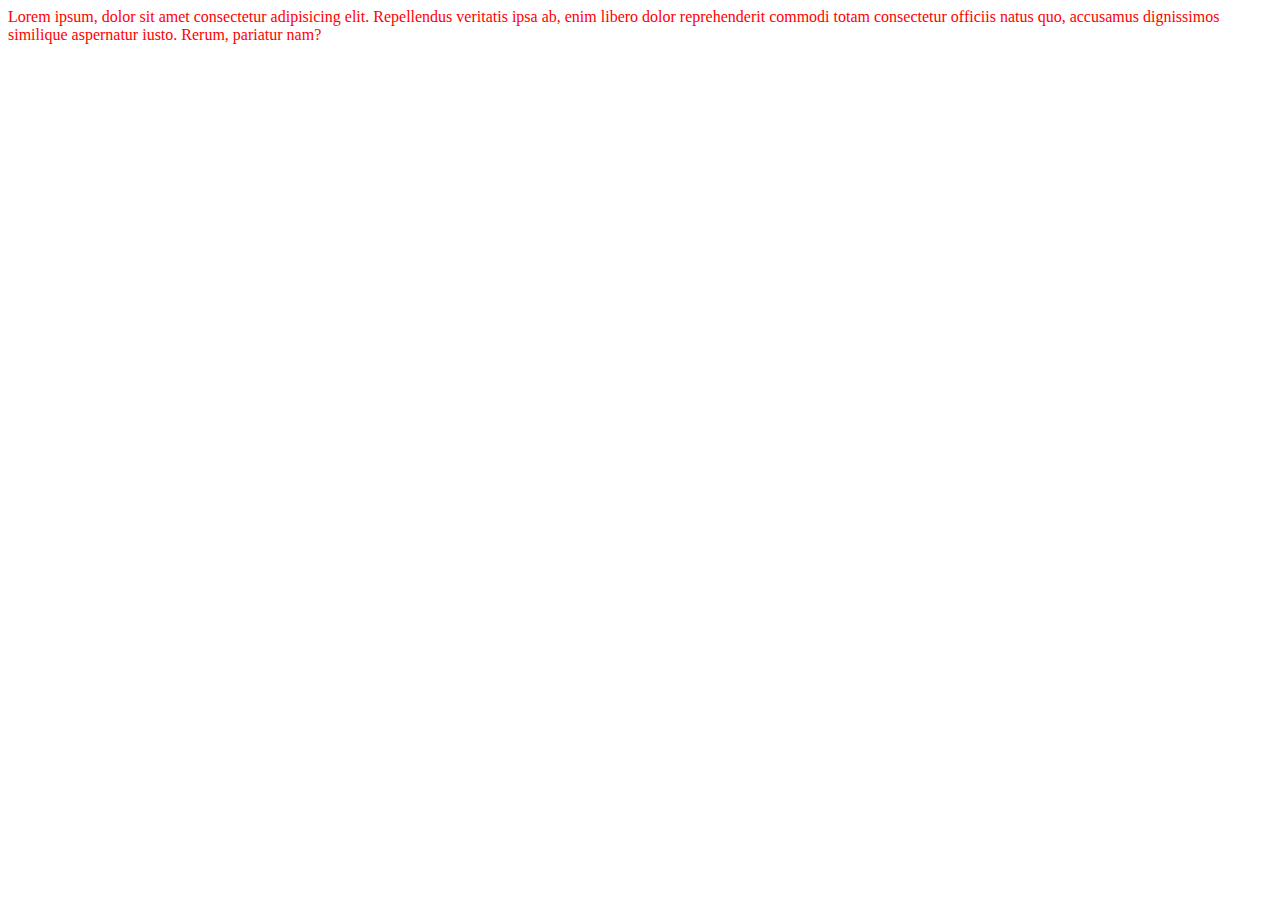
<file: clase6/index.html>
<!DOCTYPE html>
<html lang="en">
<head>
    <meta charset="UTF-8">
    <meta name="viewport" content="width=device-width, initial-scale=1.0">
    <link rel="stylesheet" href="style.css">
    <title>Document</title>
</head>
<body>
    <div class="main">
            Lorem ipsum, dolor sit amet consectetur adipisicing elit. Repellendus veritatis ipsa ab, enim libero dolor reprehenderit 
            commodi totam consectetur officiis natus quo, accusamus dignissimos similique aspernatur iusto. Rerum, pariatur nam?
    </div>
</body>
</html>
</file>
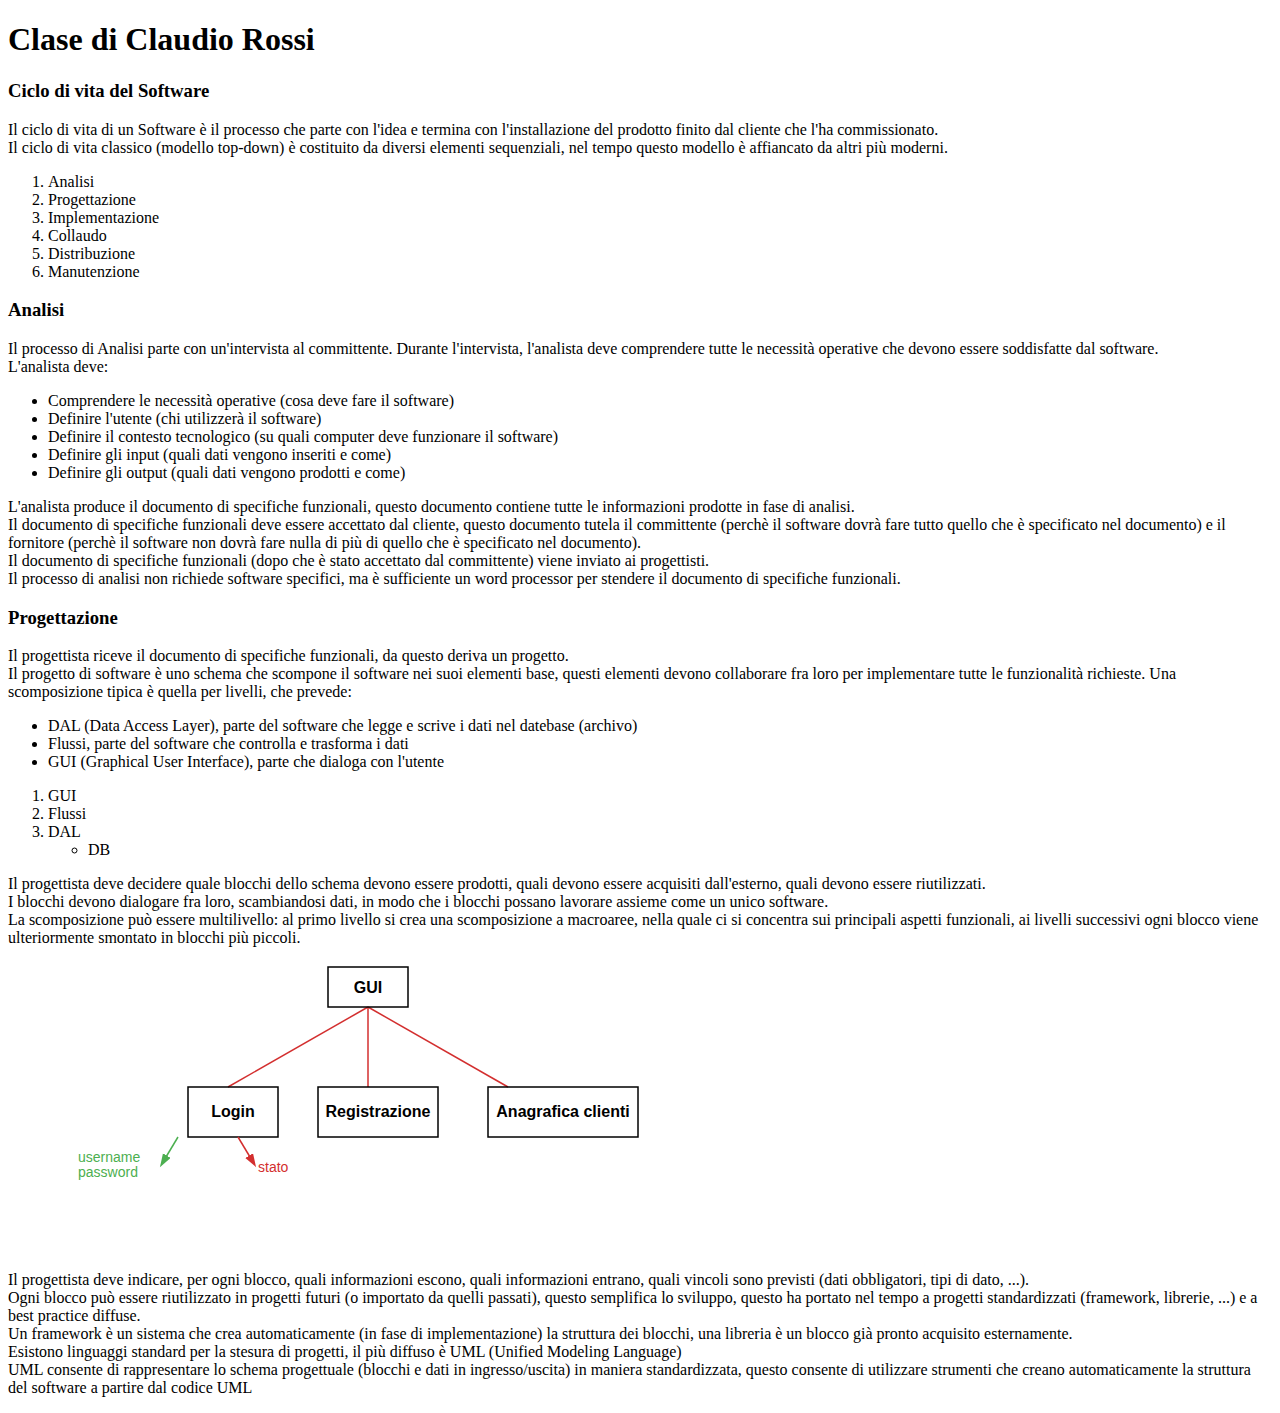
<file: clase1.html>
<!DOCTYPE html>
<html lang="es">
<head>
    <title>Document</title>
</head>
<body>
    <header>
        <h1 class="cabecera">Clase di Claudio Rossi</h1>
    </header>
    <h3 class="titulos">Ciclo di vita del Software</h3>
    <p class="texto">
        Il ciclo di vita di un Software è il processo che parte con l'idea e termina con l'installazione del prodotto finito dal cliente che l'ha commissionato. <br>
        Il ciclo di vita classico (modello top-down) è costituito da diversi elementi sequenziali, nel tempo questo modello è affiancato da altri più moderni.
    </p>
    <ol>
        <li>Analisi</li>
        <li>Progettazione</li>
        <li>Implementazione</li>
        <li>Collaudo</li>
        <li>Distribuzione</li>
        <li>Manutenzione</li>
    </ol>   
    <h3 class="titulos">Analisi</h3>
    <p class="texto">
        Il processo di Analisi parte con un'intervista al committente. Durante l'intervista, l'analista deve comprendere tutte le necessità operative che devono essere soddisfatte dal software. <br>
        L'analista deve:
    </p>
    <ul>
        <li>Comprendere le necessità operative (cosa deve fare il software)</li>
        <li>Definire l'utente (chi utilizzerà il software)</li>
        <li>Definire il contesto tecnologico (su quali computer deve funzionare il software)</li>
        <li>Definire gli input (quali dati vengono inseriti e come)</li>
        <li>Definire gli output (quali dati vengono prodotti e come)</li>
    </ul>
    <p class="texto">
        L'analista produce il documento di specifiche funzionali, questo documento contiene tutte le informazioni prodotte in fase di analisi. <br>
        Il documento di specifiche funzionali deve essere accettato dal cliente, questo documento tutela il committente 
        (perchè il software dovrà fare tutto quello che è specificato nel documento) e il fornitore (perchè il software non dovrà fare nulla di più di quello che è specificato nel documento). <br>
        Il documento di specifiche funzionali (dopo che è stato accettato dal committente) viene inviato ai progettisti. <br>
        Il processo di analisi non richiede software specifici, ma è sufficiente un word processor per stendere il documento di specifiche funzionali. <br>
    </p>
    <h3 class="titulos">Progettazione</h3>
    <p class="texto">
        Il progettista riceve il documento di specifiche funzionali, da questo deriva un progetto. <br>
        Il progetto di software è uno schema che scompone il software nei suoi elementi base, questi elementi devono collaborare fra loro per implementare tutte le funzionalità richieste. 
        Una scomposizione tipica è quella per livelli, che prevede:
    </p>
    <ul>
        <li>DAL (Data Access Layer), parte del software che legge e scrive i dati nel datebase (archivo)</li>
        <li>Flussi, parte del software che controlla e trasforma i dati</li>
        <li>GUI (Graphical User Interface), parte che dialoga con l'utente</li>
    </ul>
    <ol>
        <li>GUI</li>
        <li>Flussi</li>
        <li>DAL
            <ul>
                <li>DB</li>
            </ul>
        </li>
    </ol>
    <p>
        Il progettista deve decidere quale blocchi dello schema devono essere prodotti, quali devono essere acquisiti dall'esterno, quali devono essere riutilizzati. <br>
        I blocchi devono dialogare fra loro, scambiandosi dati, in modo che i blocchi possano lavorare assieme come un unico software. <br>
        La scomposizione può essere multilivello: al primo livello si crea una scomposizione a macroaree, 
        nella quale ci si concentra sui principali aspetti funzionali, ai livelli successivi ogni blocco viene ulteriormente smontato in blocchi più piccoli. <br>
        <svg
            xmlns="http://www.w3.org/2000/svg"
            width="720"
            height="320"
            viewBox="0 0 720 320"
            style="background:#FFFFFF"
            >
            <!-- Líneas de conexión -->
            <line x1="360" y1="60" x2="220" y2="140" stroke="#d32f2f" stroke-width="1.5" />
            <line x1="360" y1="60" x2="500" y2="140" stroke="#d32f2f" stroke-width="1.5" />
            <line x1="360" y1="60" x2="360" y2="140" stroke="#d32f2f" stroke-width="1.5" />

            <!-- Cuadro superior: GUI -->
            <rect x="320" y="20" width="80" height="40" fill="none" stroke="#000" stroke-width="1.5" />
            <text x="360" y="46" font-size="16" text-anchor="middle" font-family="Arial" font-weight="bold">
                GUI
            </text>

            <!-- Cuadro izquierdo: Login -->
            <rect x="180" y="140" width="90" height="50" fill="none" stroke="#000" stroke-width="1.5" />
            <text x="225" y="170" font-size="16" text-anchor="middle" font-family="Arial" font-weight="bold">
                Login
            </text>

            <!-- Cuadro central: Registrazione -->
            <rect x="310" y="140" width="120" height="50" fill="none" stroke="#000" stroke-width="1.5" />
            <text x="370" y="170" font-size="16" text-anchor="middle" font-family="Arial" font-weight="bold">
                Registrazione
            </text>

            <!-- Cuadro derecho: Anagrafica clienti -->
            <rect x="480" y="140" width="150" height="50" fill="none" stroke="#000" stroke-width="1.5" />
            <text x="555" y="170" font-size="16" text-anchor="middle" font-family="Arial" font-weight="bold">
                Anagrafica clienti
            </text>

            <!-- Flecha roja "stato" -->
            <line x1="230" y1="190" x2="245" y2="215" stroke="#d32f2f" stroke-width="1.5" marker-end="url(#arrow-red)" />
            <text x="250" y="225" font-size="14" font-family="Arial" fill="#d32f2f">stato</text>

            <!-- Flecha verde "username / password" -->
            <line x1="170" y1="190" x2="155" y2="215" stroke="#4caf50" stroke-width="1.5" marker-end="url(#arrow-green)" />
            <text x="70" y="215" font-size="14" font-family="Arial" fill="#4caf50">username</text>
            <text x="70" y="230" font-size="14" font-family="Arial" fill="#4caf50">password</text>

            <!-- Definiciones de flechas -->
            <defs>
                <marker id="arrow-red" markerWidth="10" markerHeight="10" refX="5" refY="3" orient="auto" markerUnits="strokeWidth">
                <path d="M0,0 L0,6 L9,3 z" fill="#d32f2f" />
                </marker>
                <marker id="arrow-green" markerWidth="10" markerHeight="10" refX="5" refY="3" orient="auto" markerUnits="strokeWidth">
                <path d="M0,0 L0,6 L9,3 z" fill="#4caf50" />
                </marker>
            </defs> 
            <br>
    </svg>

        Il progettista deve indicare, per ogni blocco, quali informazioni escono, quali informazioni entrano, quali vincoli sono previsti (dati obbligatori, tipi di dato, ...). <br>
        Ogni blocco può essere riutilizzato in progetti futuri (o importato da quelli passati), questo semplifica lo sviluppo, questo ha portato nel tempo a progetti standardizzati (framework, librerie, ...) e 
        a best practice diffuse. <br>
        Un framework è un sistema che crea automaticamente (in fase di implementazione) la struttura dei blocchi, una libreria è un blocco già pronto acquisito esternamente. <br>
        Esistono linguaggi standard per la stesura di progetti, il più diffuso è UML (Unified Modeling Language) <br>
        UML consente di rappresentare lo schema progettuale (blocchi e dati in ingresso/uscita) in maniera standardizzata, 
        questo consente di utilizzare strumenti che creano automaticamente la struttura del software a partire dal codice UML
    </p>
    
</body>
</html>
</file>
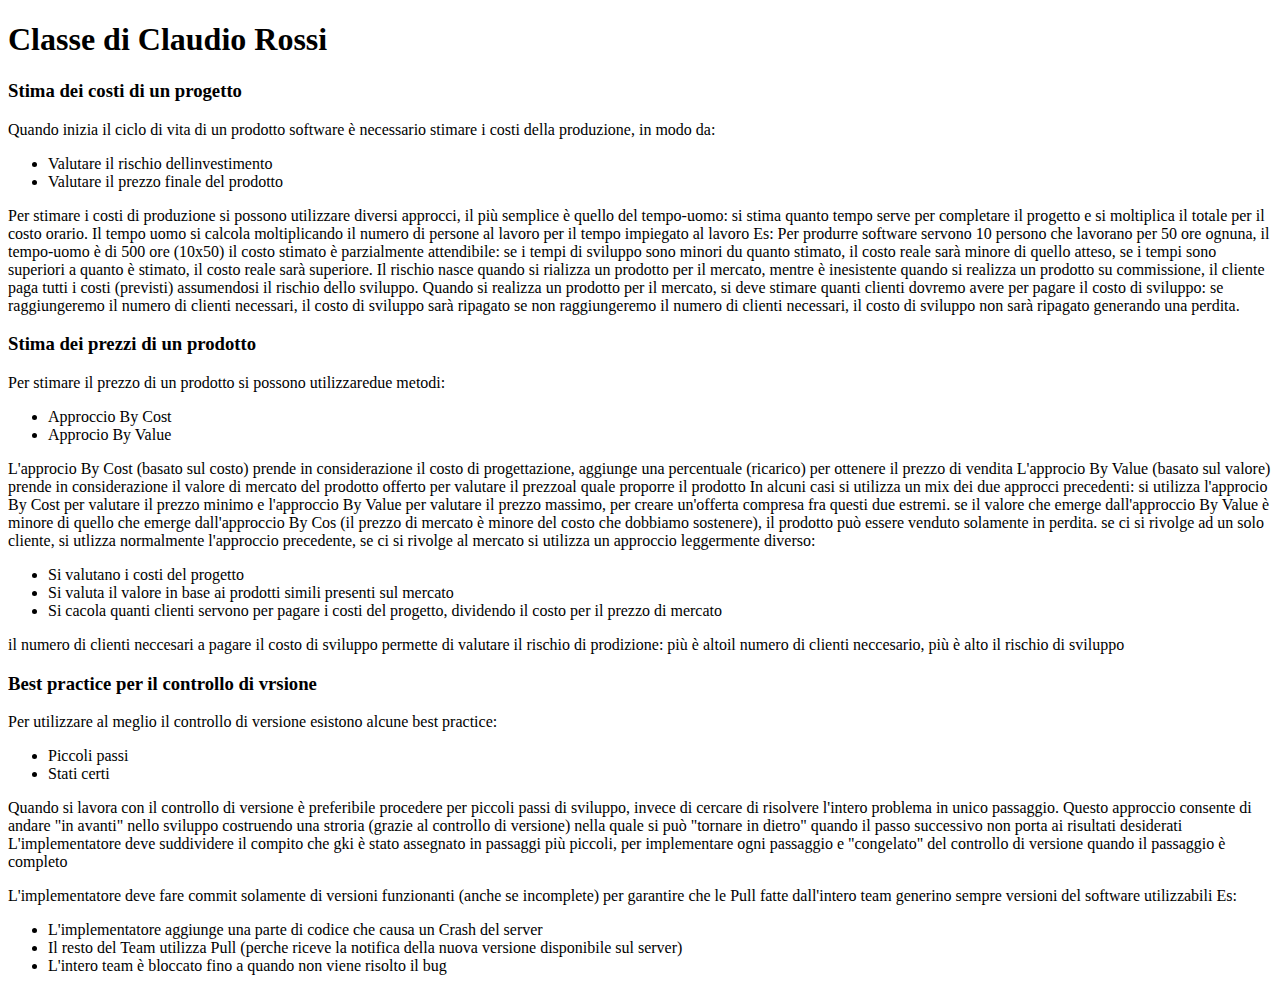
<file: clase7/clase7.html>
<!DOCTYPE html>
<html lang="en">
<head>
    <meta charset="UTF-8">
    <meta name="viewport" content="width=device-width, initial-scale=1.0">
    <title>Document</title>
</head>
<body>
    <h1>Classe di Claudio Rossi</h1>
    <h3 class="titulos">Stima dei costi di un progetto</h3>
    <p>
        Quando inizia il ciclo di vita di un prodotto software è necessario stimare i costi della produzione, in modo da:
    </p>
    <ul>
        <li>Valutare il rischio dellinvestimento</li>
        <li>Valutare il prezzo finale del prodotto</li>
    </ul>
    <p>
        Per stimare i costi di produzione si possono utilizzare diversi approcci, il più semplice è quello del tempo-uomo: si stima quanto tempo serve 
        per completare il progetto e si moltiplica il totale per il costo orario.
        Il tempo uomo si calcola moltiplicando il numero di persone al lavoro per il tempo impiegato al lavoro 
        Es:
        Per produrre software servono 10 persono che lavorano per 50 ore ognuna, il tempo-uomo è di 500 ore (10x50)
        il costo stimato è parzialmente attendibile: se i tempi di sviluppo sono minori du quanto stimato, il costo reale sarà minore
        di quello atteso, se i tempi sono superiori a quanto è stimato, il costo reale sarà superiore.
        Il rischio nasce quando si rializza un prodotto per il mercato, mentre è inesistente quando si realizza un prodotto 
        su commissione, il cliente paga tutti i costi (previsti) assumendosi il rischio dello sviluppo.
        Quando si realizza un prodotto per il mercato, si deve stimare quanti clienti dovremo avere per pagare il costo di sviluppo: se raggiungeremo
        il numero di clienti necessari, il costo di sviluppo sarà ripagato se non raggiungeremo il numero di clienti necessari, il costo di sviluppo 
        non sarà ripagato generando una perdita.
        </p>
        <h3 class="titulos">Stima dei prezzi di un prodotto</h3>
        <p>
            Per stimare il prezzo di un prodotto si possono utilizzaredue metodi:
        </p>
        <ul>
            <li>Approccio By Cost</li>
            <li>Approcio By Value</li>
        </ul>
        <p>
            L'approcio By Cost (basato sul costo) prende in considerazione il costo di progettazione, aggiunge una percentuale (ricarico) 
            per ottenere il prezzo di vendita
            L'approcio By Value (basato sul valore) prende in considerazione il valore di mercato del prodotto offerto per valutare il prezzoal quale 
            proporre il prodotto
            In alcuni casi si utilizza un mix dei due approcci precedenti: si utilizza l'approcio By Cost per valutare il prezzo minimo e l'approccio By Value
            per valutare il prezzo massimo, per creare un'offerta compresa fra questi due estremi.
            se il valore che emerge dall'approccio By Value è minore di quello che emerge dall'approccio By Cos (il prezzo di mercato è minore del costo che dobbiamo 
            sostenere), il prodotto può essere venduto solamente in perdita.
            se ci si rivolge ad un solo cliente, si utlizza normalmente l'approccio precedente, se ci si rivolge al mercato si utilizza un approccio leggermente diverso:
        </p>
        <ul>
            <li>Si valutano i costi del progetto</li>
            <li>Si valuta il valore in base ai prodotti simili presenti sul mercato</li>
            <li>Si cacola quanti clienti servono per pagare i costi del progetto, dividendo il costo per il prezzo di mercato</li>
        </ul>
        <p>
            il numero di clienti neccesari a pagare il costo di sviluppo permette di valutare il rischio di prodizione: più è altoil numero di clienti 
            neccesario, più è alto il rischio di sviluppo
        </p>
        <h3 class="titulos">Best practice per il controllo di vrsione</h3>
        <p>
            Per utilizzare al meglio il controllo di versione esistono alcune best practice:
        </p>
        <ul>
            <li>Piccoli passi</li>
            <li>Stati certi</li>
        </ul>
        <p>
            Quando si lavora con il controllo di versione è preferibile procedere per piccoli passi di sviluppo, invece di cercare di risolvere l'intero
            problema in unico passaggio.
            Questo approccio consente di andare "in avanti" nello sviluppo costruendo una stroria (grazie al controllo di versione) nella quale si può "tornare in dietro"
            quando il passo successivo non porta ai risultati desiderati
            L'implementatore deve suddividere il compito che gki è stato assegnato in passaggi più piccoli, per implementare ogni passaggio e "congelato" del controllo di 
            versione quando il passaggio è completo
        </p>
        <!--falta la lista-->
        <p>
            L'implementatore deve fare commit solamente di versioni funzionanti (anche se incomplete) per garantire che le Pull fatte dall'intero team generino sempre versioni
            del software utilizzabili
            Es:
        </p>
        <ul>
            <li>L'implementatore aggiunge una parte di codice che causa un Crash del server</li>
            <li>Il resto del Team utilizza Pull (perche riceve la notifica della nuova versione disponibile sul server)</li>
            <li>L'intero team è bloccato fino a quando non viene risolto il bug</li>
        </ul>
    </body>
</html>
</file>
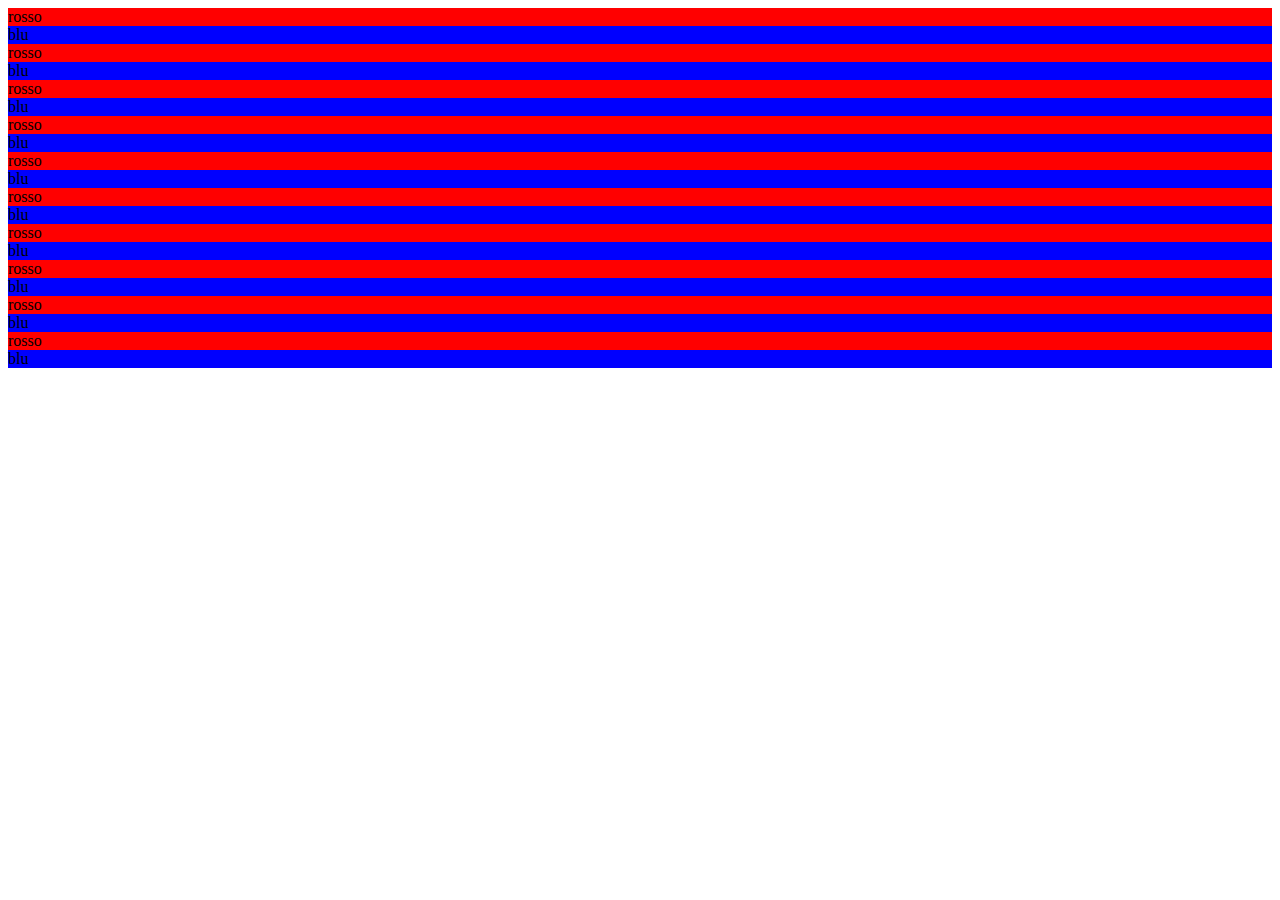
<file: clase7/divs.html>
<!DOCTYPE html>
<html lang="en">
<head>
    <meta charset="UTF-8">
    <meta name="viewport" content="width=device-width, initial-scale=1.0">
    <link rel="stylesheet" href="divs.css">
    <title>Document</title>
</head>
<body>
    <div class="grid-red">rosso</div>
    <div class="grid-blu">blu</div>
    <div class="grid-red">rosso</div>
    <div class="grid-blu">blu</div>
    <div class="grid-red">rosso</div>
    <div class="grid-blu">blu</div>
    <div class="grid-red">rosso</div>
    <div class="grid-blu">blu</div>
    <div class="grid-red">rosso</div>
    <div class="grid-blu">blu</div>
    <div class="grid-red">rosso</div>
    <div class="grid-blu">blu</div>
    <div class="grid-red">rosso</div>
    <div class="grid-blu">blu</div>
    <div class="grid-red">rosso</div>
    <div class="grid-blu">blu</div>
    <div class="grid-red">rosso</div>
    <div class="grid-blu">blu</div>
    <div class="grid-red">rosso</div>
    <div class="grid-blu">blu</div>

</body>
</html>
</file>
<file: clase6/style.css>
.main{
    color: red;
}
</file>
<file: clase7/divs.css>
.grid-blu {
    background-color: blue;
}

.grid-red {
    background-color: red;
}
</file>
